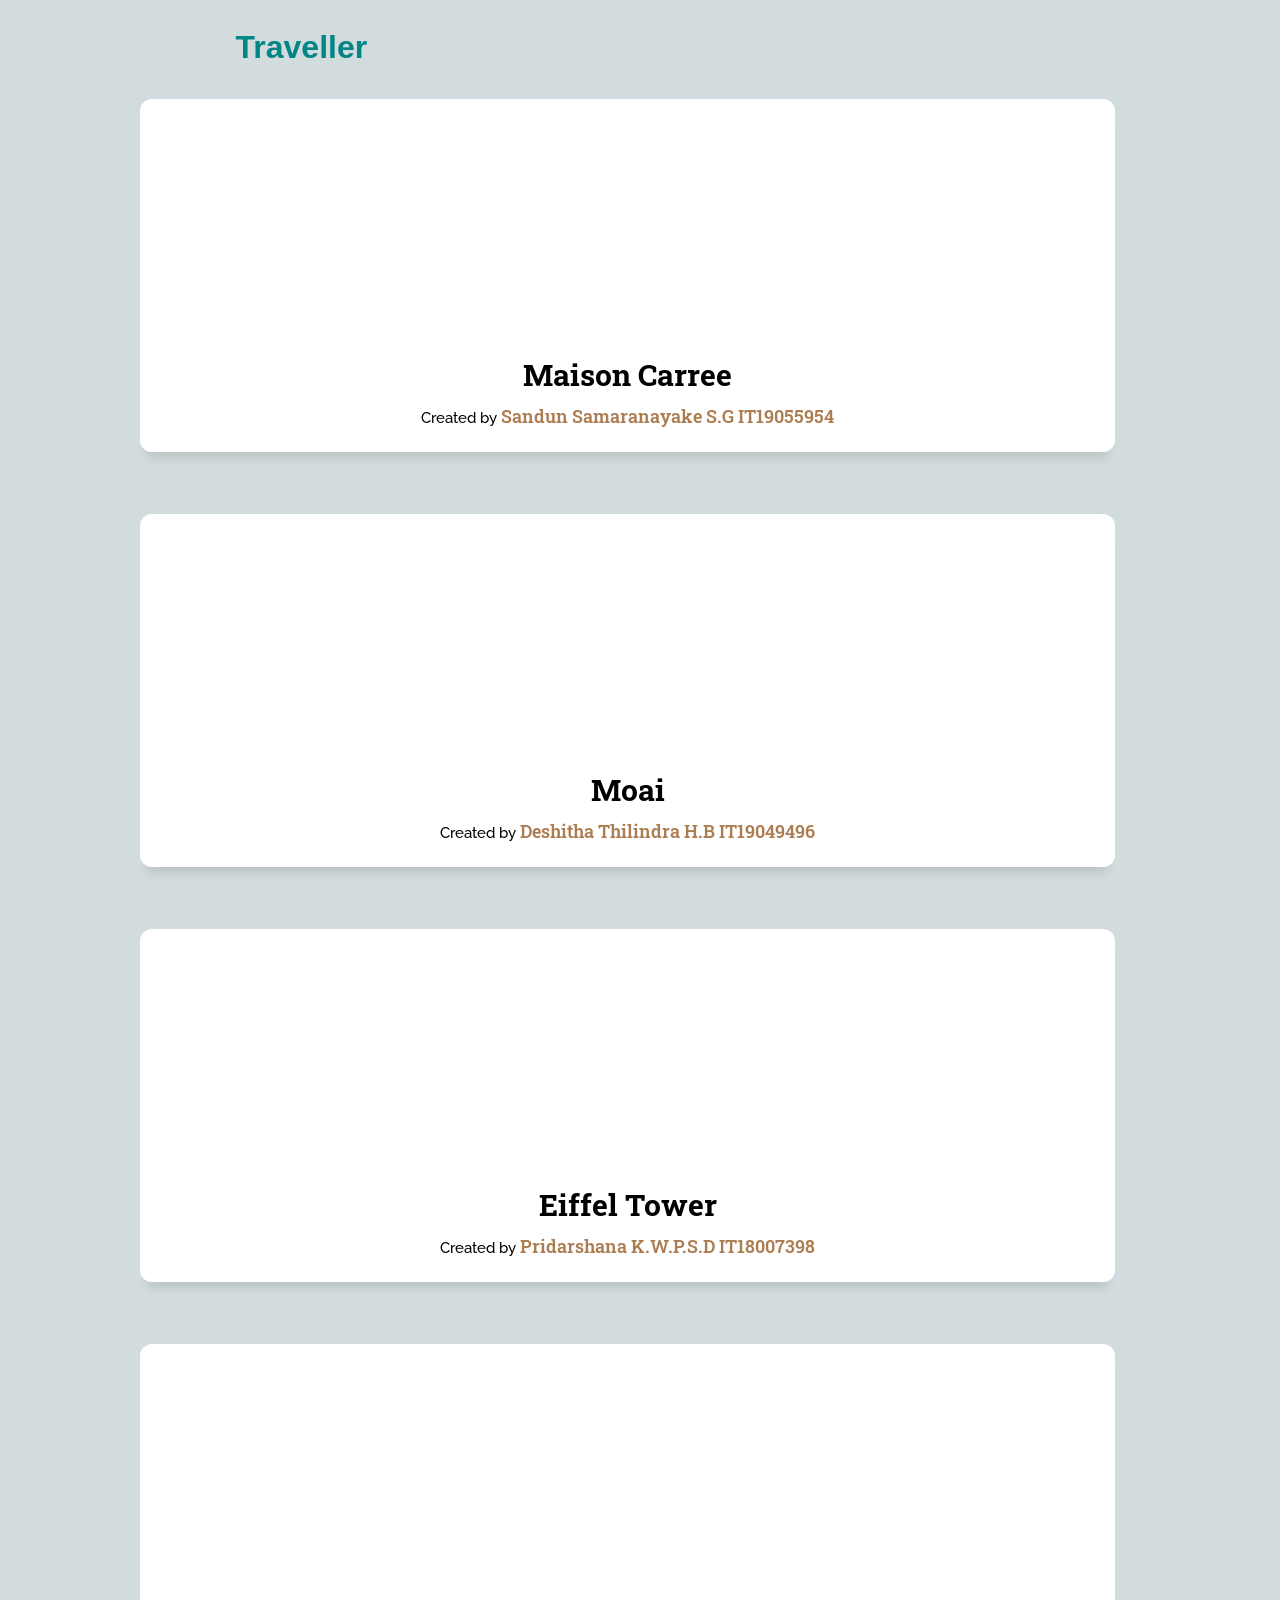
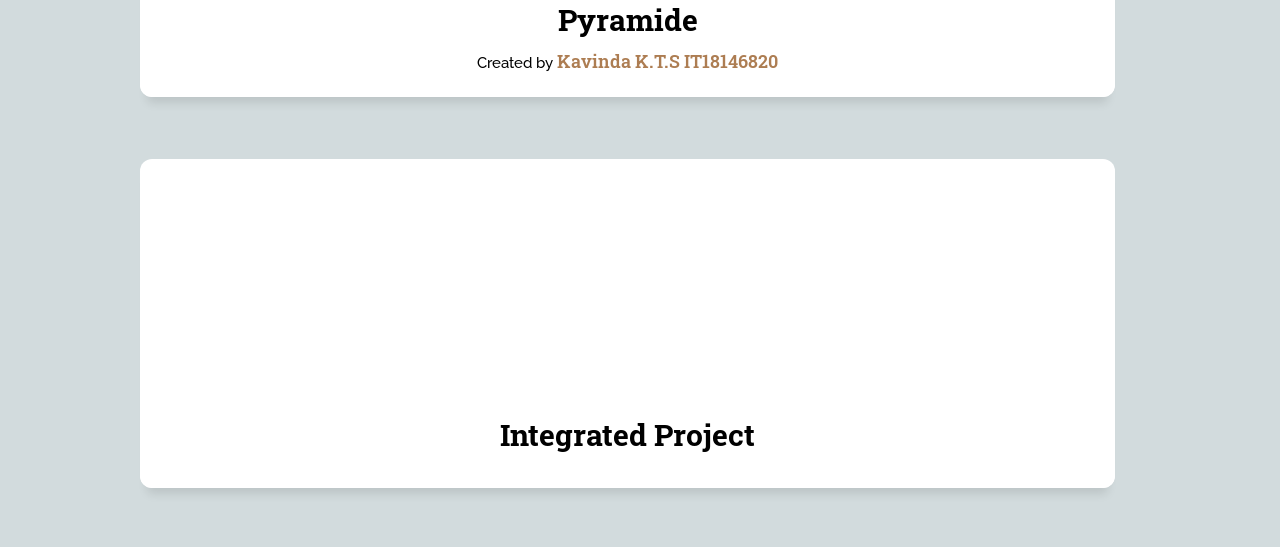
<file: index.html>
<!DOCTYPE html>
<html lang="en">
  <head>
    <meta charset="UTF-8" />
    <meta http-equiv="X-UA-Compatible" content="IE=edge" />
    <meta name="viewport" content="width=device-width, initial-scale=1.0" />
    <link rel="stylesheet" href="home.css" media="all" />
    <title>Traveller | AR Assignment</title>
  </head>
  <body>
    <script>
      function sandun() {
        location.replace("/IT19055954/");
      }
      function deshitha() {
        location.replace("/IT19049496/");
      }
      function pasindu() {
        location.replace("/IT18007398/");
      }
      function thimira() {
        location.replace("/IT18146820/");
      }
      function Integrated() {
        location.replace("/Integrated Project/");
      }
    </script>
    <div class="container">
      <h1>Traveller</h1>

      <button onclick="sandun()">
        <section class="cards">
          <article class="card card--1">
            <div class="card__img"></div>
            <a href="#" class="card_link">
              <div class="card__img--hover"></div>
            </a>
            <div class="card__info">
              <h3 class="card__title">Maison Carree</h3>
              <span class="card__by"
                >Created by
                <a href="#" class="card__author" title="author"
                  >Sandun Samaranayake S.G  IT19055954</a
                ></span>
            </div>
          </article>
        </section>
      </button>

      <button onclick="deshitha()">
        <section class="cards">
          <article class="card card--2">
            <div class="card__img"></div>
            <a href="#" class="card_link">
              <div class="card__img--hover"></div>
            </a>
            <div class="card__info">
              <h3 class="card__title">Moai</h3>
              <span class="card__by"
                >Created by
                <a href="#" class="card__author" title="author"
                  >Deshitha Thilindra H.B IT19049496</a
                ></span>
            </div>
          </article>
        </section>
      </button>

      <button onclick="pasindu()">
        <section class="cards">
          <article class="card card--3">
            <div class="card__img"></div>
            <a href="#" class="card_link">
              <div class="card__img--hover"></div>
            </a>
            <div class="card__info">
              <h3 class="card__title">Eiffel Tower</h3>
              <span class="card__by"
                >Created by
                <a href="#" class="card__author" title="author"
                  >Pridarshana K.W.P.S.D IT18007398</a
                ></span>
            </div>
          </article>
        </section>
      </button>

      <button onclick="thimira()">
        <section class="cards">
          <article class="card card--4">
            <div class="card__img"></div>
            <a href="#" class="card_link">
              <div class="card__img--hover"></div>
            </a>
            <div class="card__info">
              <h3 class="card__title">Pyramide</h3>
              <span class="card__by"
                >Created by
                <a href="#" class="card__author" title="author"
                  >Kavinda K.T.S IT18146820</a
                ></span>
            </div>
          </article>
        </section>
      </button>

      <button onclick="Integrated()">
        <section class="cards">
          <article class="card card--5">
            <div class="card__img"></div>
            <a href="#" class="card_link">
              <div class="card__img--hover"></div>
            </a>
            <div class="card__info">
              <h3 class="card__title">Integrated Project</h3>
            </div>
          </article>
        </section>
      </button>
    </div>
  </body>
</html>
</file>
<file: home.css>
@import url('https://fonts.googleapis.com/css?family=Roboto+Slab:100,300,400,700');
@import url('https://fonts.googleapis.com/css?family=Raleway:300,300i,400,400i,500,500i,600,600i,700,700i,800,800i,900,900i');

*{
  box-sizing: border-box;
}

button{
    background: none;
    border: none;
}

body h1 {margin-left: 10%;
    font-family: "Franklin Gothic Medium", "Arial Narrow", Arial, sans-serif;
    color: rgb(4, 134, 134);
  }

  .container {
    display: grid;
    grid-template-columns: repeat(1, 1fr);
    grid-gap: 10px;
    grid-auto-flow: dense;
    width: 80%;
  }

body {
  background-color: #D2DBDD;
  display: flex;
  display: -webkit-flex;
  -webkit-justify-content: center;
  -webkit-align-items: center;
  justify-content: center;
  align-items: center;
}

.cards {
    margin-bottom: 5%;
    width: 100%;
    display: flex;
    display: -webkit-flex;
    justify-content: center;
    -webkit-justify-content: center;
}

.card .card--1{
    width: 50%;
}
.card--1 .card__img, .card--1 .card__img--hover {
    background-image: url('https://farm6.staticflickr.com/5580/14725184432_bf28aa1aa4_c.jpg?auto=compress&cs=tinysrgb&h=750&w=1260');
}

.card--2 .card__img, .card--2 .card__img--hover {
    background-image: url('https://www.easterisland.travel/images/media/images/archaeology/rano-raraku-moai-statues-6.jpg?auto=compress&cs=tinysrgb&h=750&w=1260');
}
.card--3 .card__img, .card--3 .card__img--hover {
    background-image: url('https://www.planetware.com/photos-large/F/eiffel-tower.jpg?auto=compress&cs=tinysrgb&h=750&w=1260');
}
.card--4 .card__img, .card--4 .card__img--hover {
    background-image: url('https://cdn.mos.cms.futurecdn.net/5DZPt9k3pkVnJCvwPtZPj4-1024-80.jpg?auto=compress&cs=tinysrgb&h=750&w=1260');
}
.card--5 .card__img, .card--5 .card__img--hover {
    background-image: url('https://previews.123rf.com/images/ferwulf/ferwulf1112/ferwulf111200592/11773141-world-monuments-collage.jpg?auto=compress&cs=tinysrgb&h=750&w=1260');
}

.card__like {
    width: 18px;
}

.card__clock {
    width: 15px;
  vertical-align: middle;
    fill: #AD7D52;
}
.card__time {
    font-size: 12px;
    color: #AD7D52;
    vertical-align: middle;
    margin-left: 5px;
}

.card__clock-info {
    float: right;
}

.card__img {
  visibility: hidden;
    background-size: cover;
    background-position: center;
    background-repeat: no-repeat;
    width: 100%;
    height: 235px;
  border-top-left-radius: 12px;
border-top-right-radius: 12px;
  
}

.card__info-hover {
    position: absolute;
    padding: 16px;
  width: 100%;
  opacity: 0;
  top: 0;
}

.card__img--hover {
  transition: 0.2s all ease-out;
    background-size: cover;
    background-position: center;
    background-repeat: no-repeat;
    width: 100%;
  position: absolute;
    height: 235px;
  border-top-left-radius: 12px;
border-top-right-radius: 12px;
top: 0;
  
}
.card {
  margin-right: 25px;
  transition: all .4s cubic-bezier(0.175, 0.885, 0, 1);
  background-color: #fff;
    width: 100%;
  position: relative;
  border-radius: 12px;
  overflow: hidden;
  box-shadow: 0px 13px 10px -7px rgba(0, 0, 0,0.1);
}
.card:hover {
  box-shadow: 0px 30px 18px -8px rgba(0, 0, 0,0.1);
    transform: scale(1.10, 1.10);
}

.card__info {
z-index: 2;
  background-color: #fff;
  border-bottom-left-radius: 12px;
border-bottom-right-radius: 12px;
   padding: 16px 24px 24px 24px;
}

.card__category {
    font-family: 'Raleway', sans-serif;
    text-transform: uppercase;
    font-size: 13px;
    letter-spacing: 2px;
    font-weight: 500;
  color: #868686;
}

.card__title {
    color: black;
    font-size: 30px;
    margin-top: 5px;
    margin-bottom: 10px;
    font-family: 'Roboto Slab', serif;
}

.card__by {
    color: black;
    font-size: 15px;
    font-family: 'Raleway', sans-serif;
    font-weight: 500;
}

.card__author {
    font-family: 'Roboto Slab', serif;
    font-size: 18px;
    font-weight: 600;
    text-decoration: none;
    color: #AD7D52;
}

.card:hover .card__img--hover {
    height: 100%;
    opacity: 0.3;
}

.card:hover .card__info {
    background-color: transparent;
    position: relative;
}

.card:hover .card__info-hover {
    opacity: 1;
}
</file>
